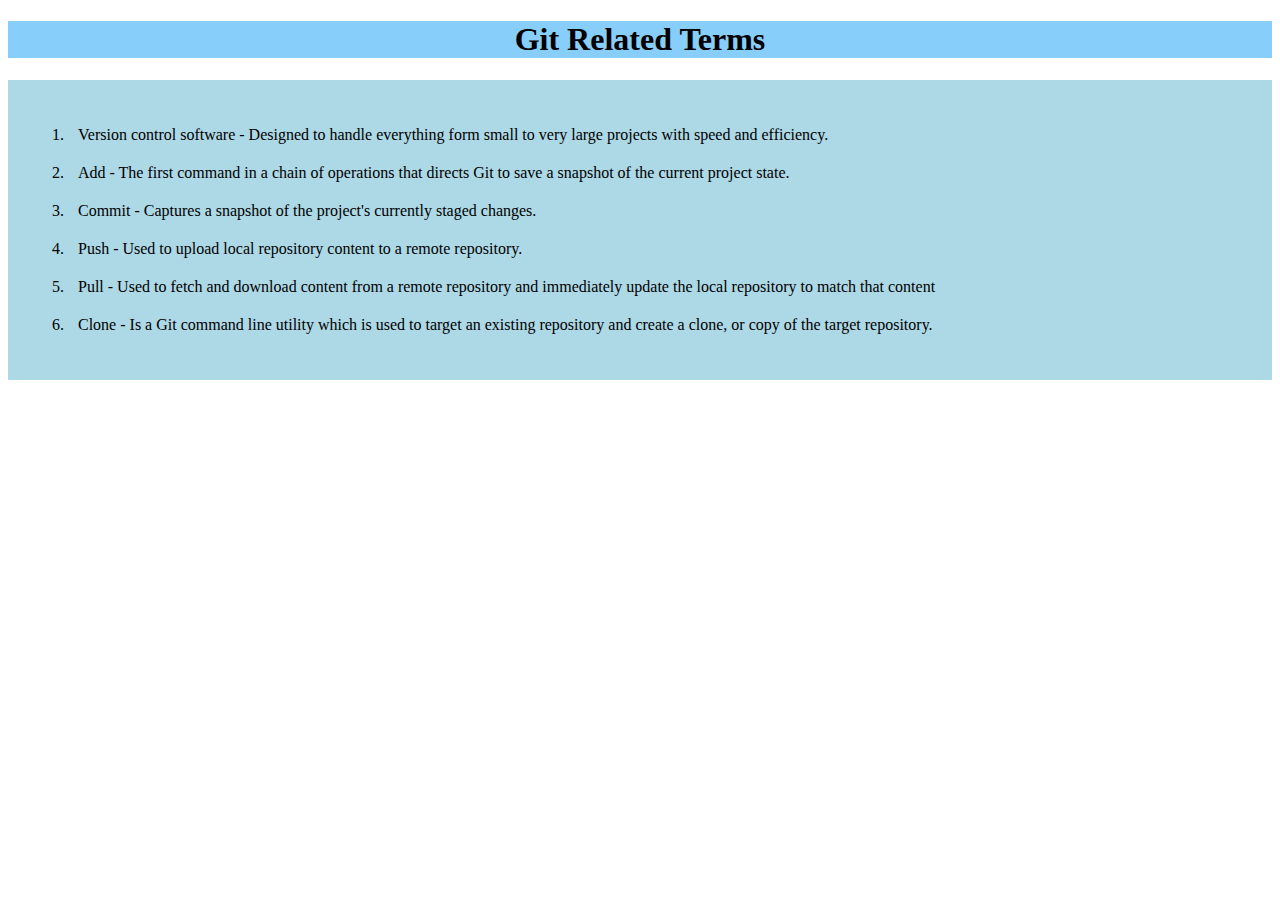
<file: gitDefinition.html>
<!DOCTYPE html>
<html lang="en">
<head>
    <meta charset="UTF-8">
    <meta http-equiv="X-UA-Compatible" content="IE=edge">
    <meta name="viewport" content="width=device-width, initial-scale=1.0">
    <title>2-1 Intro PHP</title>
    <style>
        h1 {
            text-align: center;
            background-color: lightskyblue;
        }
        #term {
            background-color: lightblue;
            padding: 20px;
        }
        li {
            padding: 10px;
        }
    </style>
</head>
<body>
    <div>
        <h1>Git Related Terms</h1>
        <div id="term">
            <ol>
                <li>Version control software - Designed to handle everything form small to very large projects with speed and efficiency.</li>
                <li>Add - The first command in a chain of operations that directs Git to save a snapshot of the current project state.</li>
                <li>Commit - Captures a snapshot of the project's currently staged changes.</li>
                <li>Push - Used to upload local repository content to a remote repository.</li>
                <li>Pull - Used to fetch and download content from a remote repository and immediately update the local repository to match that content</li>
                <li>Clone - Is a Git command line utility which is used to target an existing repository and create a clone, or copy of the target repository.</li>
            </ol>
        </div>
    </div>
</body>
</html>
</file>
